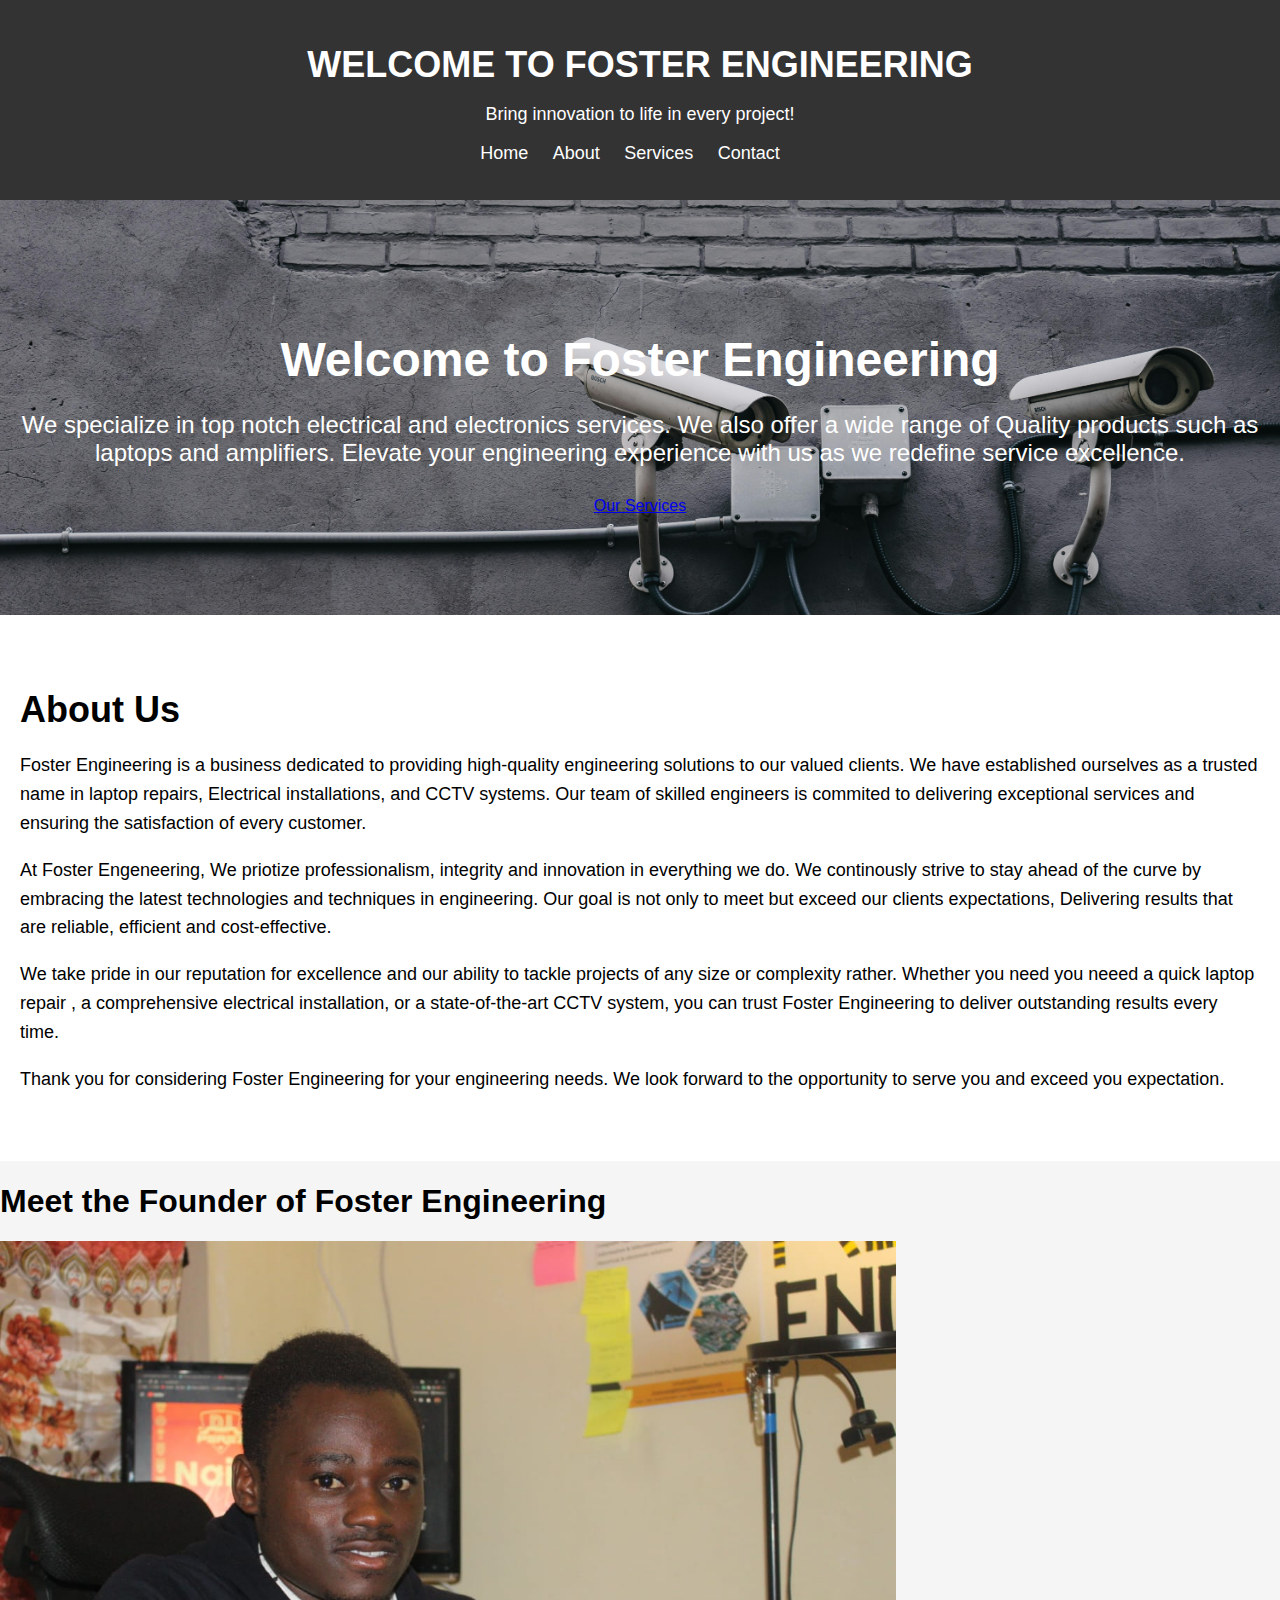
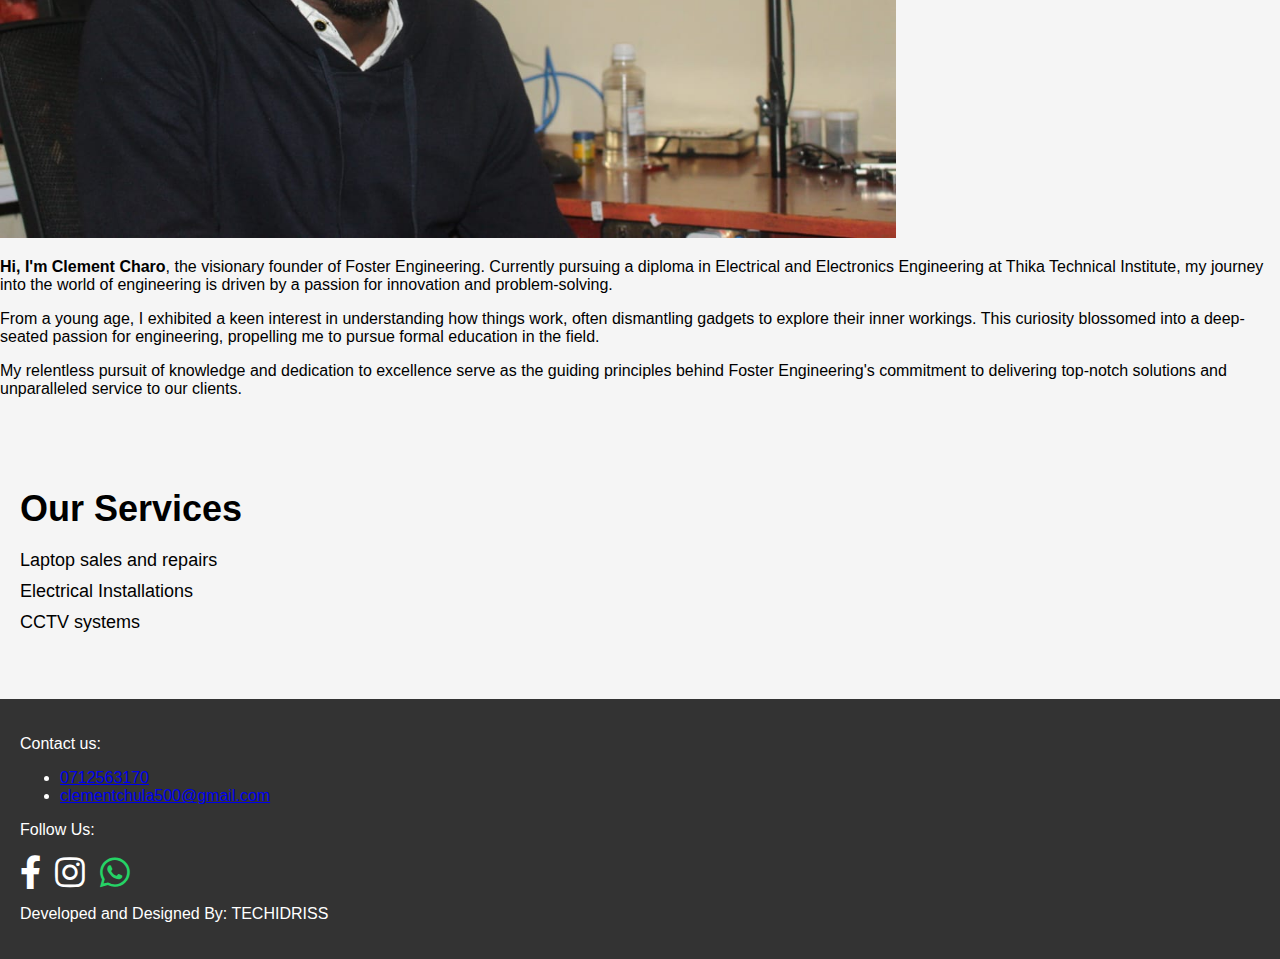
<file: Index.html>
<!DOCTYPE html>
<html lang="en">
<head>
    <meta charset="UTF-8">
    <meta name="viewport" content="width=device-width, initial-scale=1.0">
    <title>FOSTER ENGINEERING</title>
    <link rel="stylesheet" href="clemo.css">
    <link rel="stylesheet" href="https://cdnjs.cloudflare.com/ajax/libs/font-awesome/5.15.4/css/all.min.css">


</head>
<header>
    <h1>WELCOME TO FOSTER ENGINEERING</h1>
    <P>Bring innovation to life in every project!</P>
    <nav>
        <ul>
            <li><a href="#Home">Home</a></li>
            <li><a href="#About">About</a></li>
            <li><a href="#Services">Services</a></li>
            <li><a href="#Contact">Contact</a></li>
        </ul>
    </nav>
</header>
<body>
    <section class="hero" id="home">
        <h1>Welcome to Foster Engineering</h1>
        <p>We specialize in top notch electrical and electronics services. We also offer a wide range of Quality products such as laptops and amplifiers. Elevate your engineering experience with us as we redefine service excellence.</p>
        <a href="#Services" class="btn"> Our Services</a>
    </section>

    <section class="About" id="About">
        <h1>About Us</h1>
        <p>Foster Engineering is a business dedicated to providing high-quality engineering solutions to our valued clients.
        We have established ourselves as a trusted name in laptop repairs, Electrical installations, and CCTV systems. Our team of skilled engineers
        is commited to delivering exceptional services and ensuring the satisfaction of every customer.
        </p>

        <p>
            At Foster Engeneering, We priotize professionalism, integrity and innovation in everything we do.
            We continously strive to stay ahead of the curve by embracing the latest technologies and techniques in engineering.
            Our goal is not only to meet but exceed our clients expectations, Delivering results that are reliable, efficient and cost-effective.
        </p>

        <p>
            We take pride in our reputation for excellence and our ability to tackle projects of any size or complexity rather.
            Whether you need you neeed a quick laptop repair , a comprehensive electrical installation, or a state-of-the-art CCTV system,
            you can trust Foster Engineering to deliver outstanding results every time.
        </p>



        <p> Thank you for considering Foster Engineering for your engineering needs. We look forward to the opportunity to serve you and exceed you expectation.</p>
    </section>

    <section class="Founder" id="Founder">
        <h1>Meet the Founder of Foster Engineering</h1>
        <div class="founder-info">
            <img src="clement.jpg" alt="Clement Charo" class="founder-photo">
            <p><strong>Hi, I'm Clement Charo</strong>, the visionary founder of Foster Engineering. Currently pursuing a diploma in Electrical and Electronics Engineering at Thika Technical Institute, my journey into the world of engineering is driven by a passion for innovation and problem-solving.</p>
            <p>From a young age, I exhibited a keen interest in understanding how things work, often dismantling gadgets to explore their inner workings. This curiosity blossomed into a deep-seated passion for engineering, propelling me to pursue formal education in the field.</p>
            <p>My relentless pursuit of knowledge and dedication to excellence serve as the guiding principles behind Foster Engineering's commitment to delivering top-notch solutions and unparalleled service to our clients.</p>
        </div>
    </section>
    

    <section class="Services" id="Services">
        <h1> Our Services</h1>
        <ul>
            <li>Laptop sales and repairs</li>
            <li>Electrical Installations</li>
            <li> CCTV systems</li>
        </ul>
    </section>
    
    <footer>
        <div class="Contact-info">
            <p>Contact us:</p>
            <ul>
                <li><a href="Tel:0712563170"> 0712563170 </a></li>
                <li><a href="Mail to:clementchula500@gmail.com">clementchula500@gmail.com</a></li>     
            </ul>
        </div>
        <div class="Social media">
            <p>Follow Us:</p>
            <ul>
                <li><a href="https://www.facebook.com/profile.php?id=100091325896609" target="_blank"><i class="fab fa-facebook-f" style="font-size: 34px;"></i></a></li>
                <li><a href="https://www.instagram.com/clementchula?igshid=MTI4aHZhcnZ1M3pibw==" target="_blank"><i class="fab fa-instagram" style="font-size: 34px;"></i></a></li>
                <li><a href="https://wa.me/0712563170"><i class="fab fa-whatsapp" style="color: #25D366; font-size: 34px;"></i></a></li>
            </ul>
        </div>
        <div class="developer-credits">
            <p>Developed and Designed By: TECHIDRISS</p>
        </div>
    </footer>
    
    
    
</body>
</html>
</file>
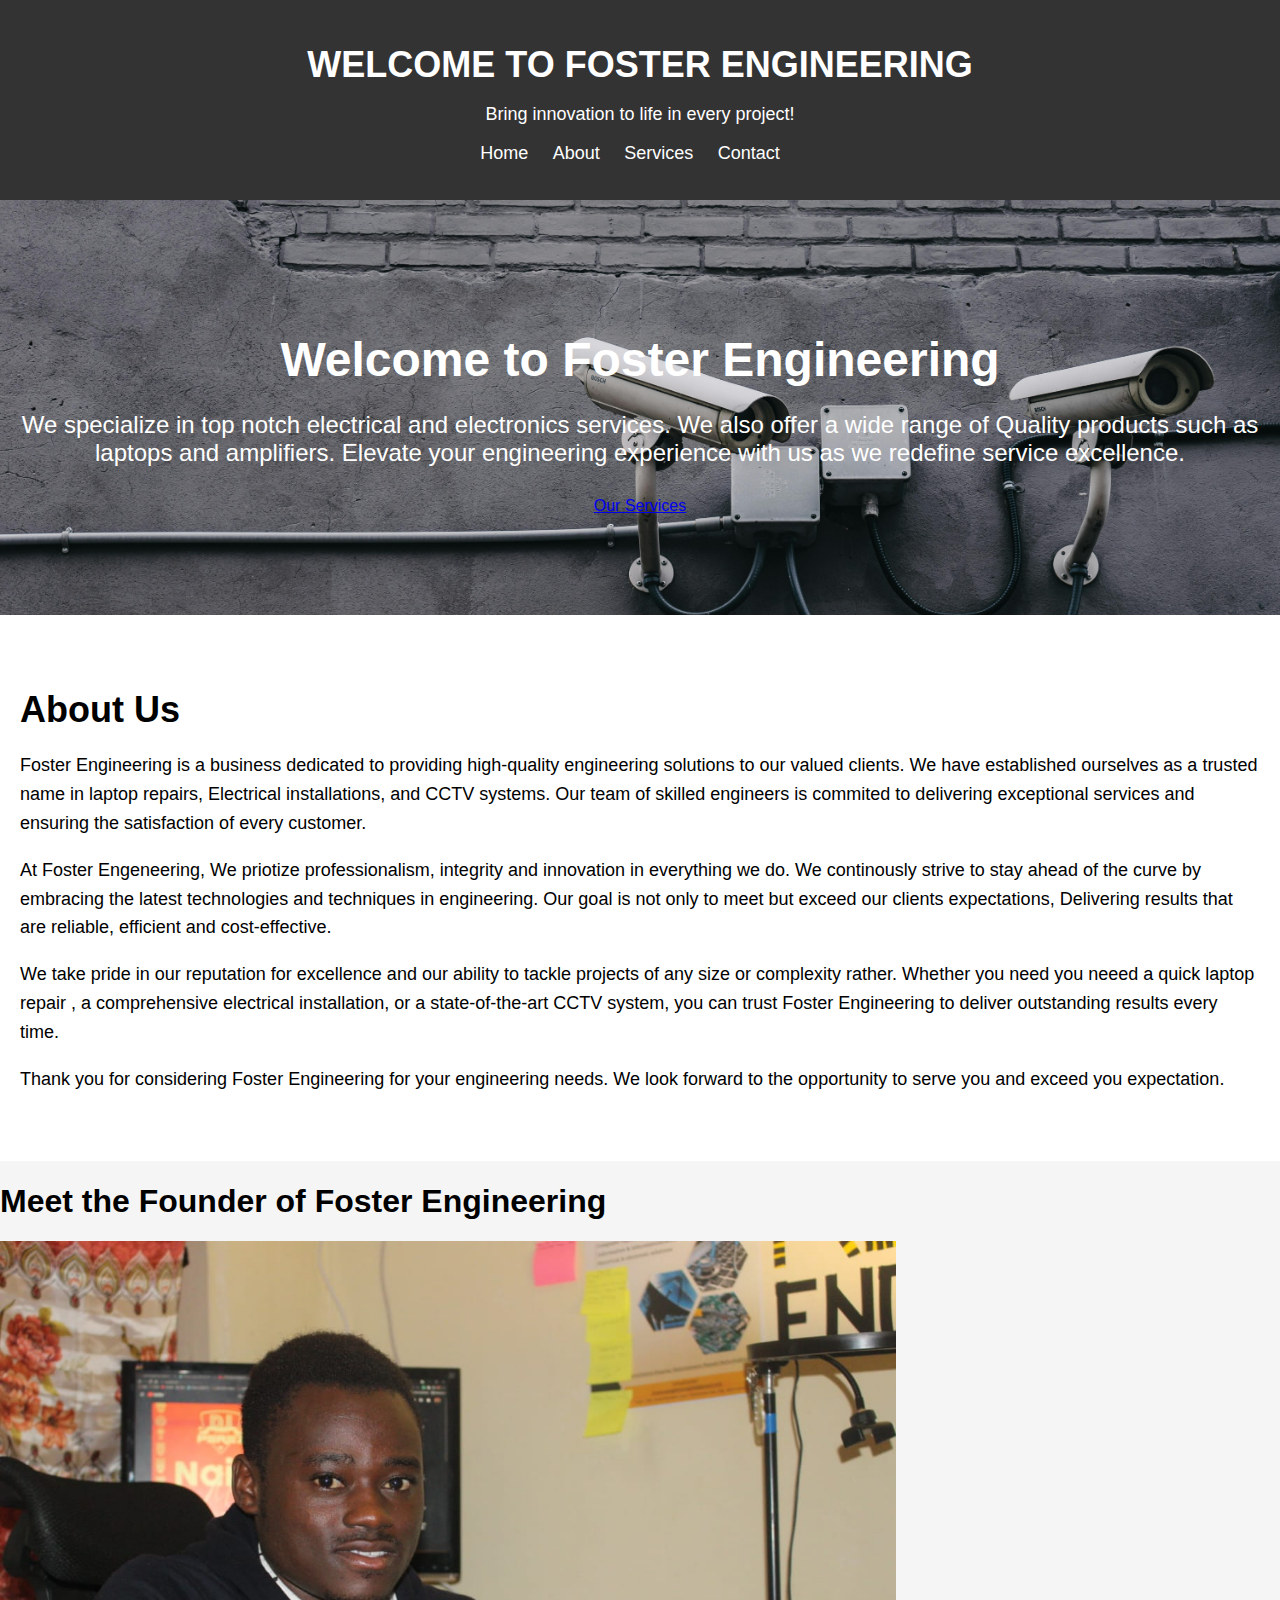
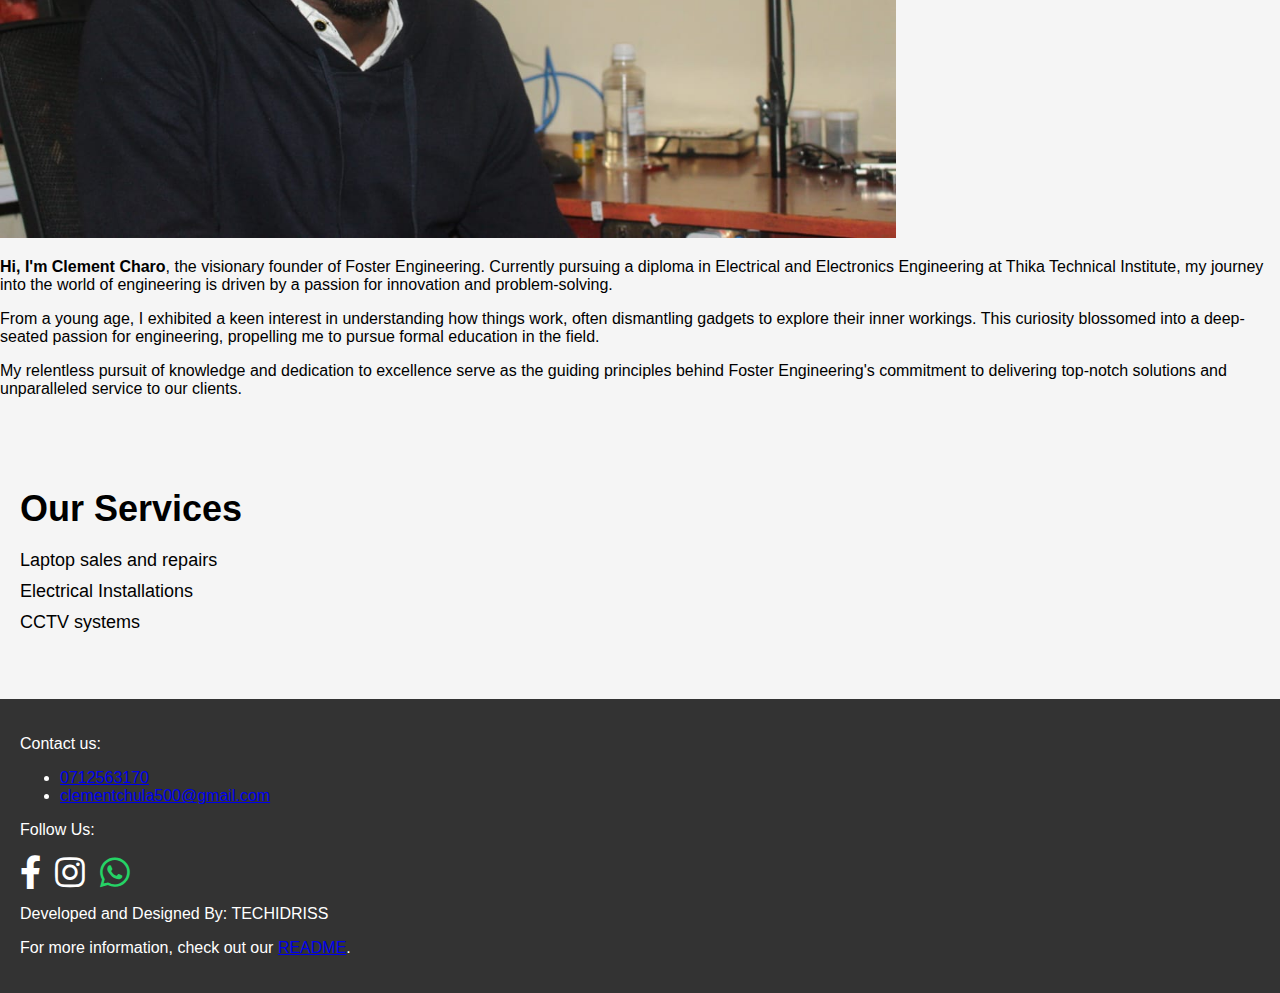
<file: index.html>
<!DOCTYPE html>
<html lang="en">
<head>
    <meta charset="UTF-8">
    <meta name="viewport" content="width=device-width, initial-scale=1.0">
    <title>FOSTER ENGINEERING</title>
    <link rel="stylesheet" href="clemo.css">
    <link rel="stylesheet" href="https://cdnjs.cloudflare.com/ajax/libs/font-awesome/5.15.4/css/all.min.css">


</head>
<header>
    <h1>WELCOME TO FOSTER ENGINEERING</h1>
    <P>Bring innovation to life in every project!</P>
    <nav>
        <ul>
            <li><a href="#Home">Home</a></li>
            <li><a href="#About">About</a></li>
            <li><a href="#Services">Services</a></li>
            <li><a href="#Contact">Contact</a></li>
        </ul>
    </nav>
</header>
<body>
    <section class="hero" id="home">
        <h1>Welcome to Foster Engineering</h1>
        <p>We specialize in top notch electrical and electronics services. We also offer a wide range of Quality products such as laptops and amplifiers. Elevate your engineering experience with us as we redefine service excellence.</p>
        <a href="#Services" class="btn"> Our Services</a>
    </section>

    <section class="About" id="About">
        <h1>About Us</h1>
        <p>Foster Engineering is a business dedicated to providing high-quality engineering solutions to our valued clients.
        We have established ourselves as a trusted name in laptop repairs, Electrical installations, and CCTV systems. Our team of skilled engineers
        is commited to delivering exceptional services and ensuring the satisfaction of every customer.
        </p>

        <p>
            At Foster Engeneering, We priotize professionalism, integrity and innovation in everything we do.
            We continously strive to stay ahead of the curve by embracing the latest technologies and techniques in engineering.
            Our goal is not only to meet but exceed our clients expectations, Delivering results that are reliable, efficient and cost-effective.
        </p>

        <p>
            We take pride in our reputation for excellence and our ability to tackle projects of any size or complexity rather.
            Whether you need you neeed a quick laptop repair , a comprehensive electrical installation, or a state-of-the-art CCTV system,
            you can trust Foster Engineering to deliver outstanding results every time.
        </p>



        <p> Thank you for considering Foster Engineering for your engineering needs. We look forward to the opportunity to serve you and exceed you expectation.</p>
    </section>

    <section class="Founder" id="Founder">
        <h1>Meet the Founder of Foster Engineering</h1>
        <div class="founder-info">
            <img src="clement.jpg" alt="Clement Charo" class="founder-photo">
            <p><strong>Hi, I'm Clement Charo</strong>, the visionary founder of Foster Engineering. Currently pursuing a diploma in Electrical and Electronics Engineering at Thika Technical Institute, my journey into the world of engineering is driven by a passion for innovation and problem-solving.</p>
            <p>From a young age, I exhibited a keen interest in understanding how things work, often dismantling gadgets to explore their inner workings. This curiosity blossomed into a deep-seated passion for engineering, propelling me to pursue formal education in the field.</p>
            <p>My relentless pursuit of knowledge and dedication to excellence serve as the guiding principles behind Foster Engineering's commitment to delivering top-notch solutions and unparalleled service to our clients.</p>
        </div>
    </section>
    

    <section class="Services" id="Services">
        <h1> Our Services</h1>
        <ul>
            <li>Laptop sales and repairs</li>
            <li>Electrical Installations</li>
            <li> CCTV systems</li>
        </ul>
    </section>
    
    <footer>
        <div class="Contact-info">
            <p>Contact us:</p>
            <ul>
                <li><a href="tel:0712563170">0712563170</a></li>
                <li><a href="mailto:clementchula500@gmail.com">clementchula500@gmail.com</a></li>     
            </ul>
        </div>
        <div class="Social media">
            <p>Follow Us:</p>
            <ul>
                <li><a href="https://www.facebook.com/profile.php?id=100091325896609" target="_blank"><i class="fab fa-facebook-f" style="font-size: 34px;"></i></a></li>
                <li><a href="https://www.instagram.com/clementchula?igshid=MTI4aHZhcnZ1M3pibw==" target="_blank"><i class="fab fa-instagram" style="font-size: 34px;"></i></a></li>
                <li><a href="https://wa.me/+254712563170"><i class="fab fa-whatsapp" style="color: #25D366; font-size: 34px;"></i></a></li>
            </ul>
        </div>
        <div class="developer-credits">
            <p>Developed and Designed By: TECHIDRISS</p>
        </div>
        <p>For more information, check out our <a href="README.md">README</a>.</p>
    </footer>
    
    
</body>
</html>
</file>
<file: clemo.css>
body {
    margin: 0;
    padding: 0;
    font-family: Arial, sans-serif;
    background-color: #f5f5f5;
}

header {
    background-color: #333;
    color: #fff;
    padding: 20px 0;
    text-align: center;
}

header h1 {
    font-size: 36px;
    margin-bottom: 10px;
}

header p {
    font-size: 18px;
}

nav ul {
    list-style-type: none;
    padding: 0;
}

nav ul li {
    display: inline;
    margin-right: 20px;
}

nav ul li a {
    color: #fff;
    text-decoration: none;
    font-size: 18px;
}

section.hero {
    background-image: url('CCTV.jpg');
    background-size: cover;
    color: #fff;
    text-align: center;
    padding: 100px 20px;
}

section.hero h1 {
    font-size: 48px;
    margin-bottom: 20px;
}

section.hero p {
    font-size: 24px;
    margin-bottom: 30px;
}

section.About {
    padding: 50px 20px;
    background-color: #fff;
}

section.About h1 {
    font-size: 36px;
    margin-bottom: 20px;
}

section.About p {
    font-size: 18px;
    line-height: 1.6;
}

section.Services {
    padding: 50px 20px;
    background-color: #f5f5f5;
}

section.Services h1 {
    font-size: 36px;
    margin-bottom: 20px;
}

section.Services ul {
    list-style-type: none;
    padding: 0;
}

section.Services ul li {
    font-size: 18px;
    margin-bottom: 10px;
}
.founder-photo {
    max-width: 70%; /* Set the maximum width of the image to 100% of its container */
    height: auto; /* Allow the height to adjust proportionally */
}
footer {
    background-color: #333; /* Adjust the background color of the footer */
    color: white; /* Set the text color to white for better visibility */
    padding: 20px;
}

.Social.media ul {
    list-style-type: none;
    padding: 0;
}

.Social.media ul li {
    display: inline;
    margin-right: 10px; /* Adjust the spacing between icons */
}

.Social.media ul li a i {
    font-size: 24px; /* Adjust the size of the icons */
    color: white; /* Set the color of the icons to white */
    transition: color 0.3s; /* Add transition effect for color change */
}

.Social.media ul li a i:hover {
    color: #00bcd4; /* Change the color of the icons on hover */
}
</file>
